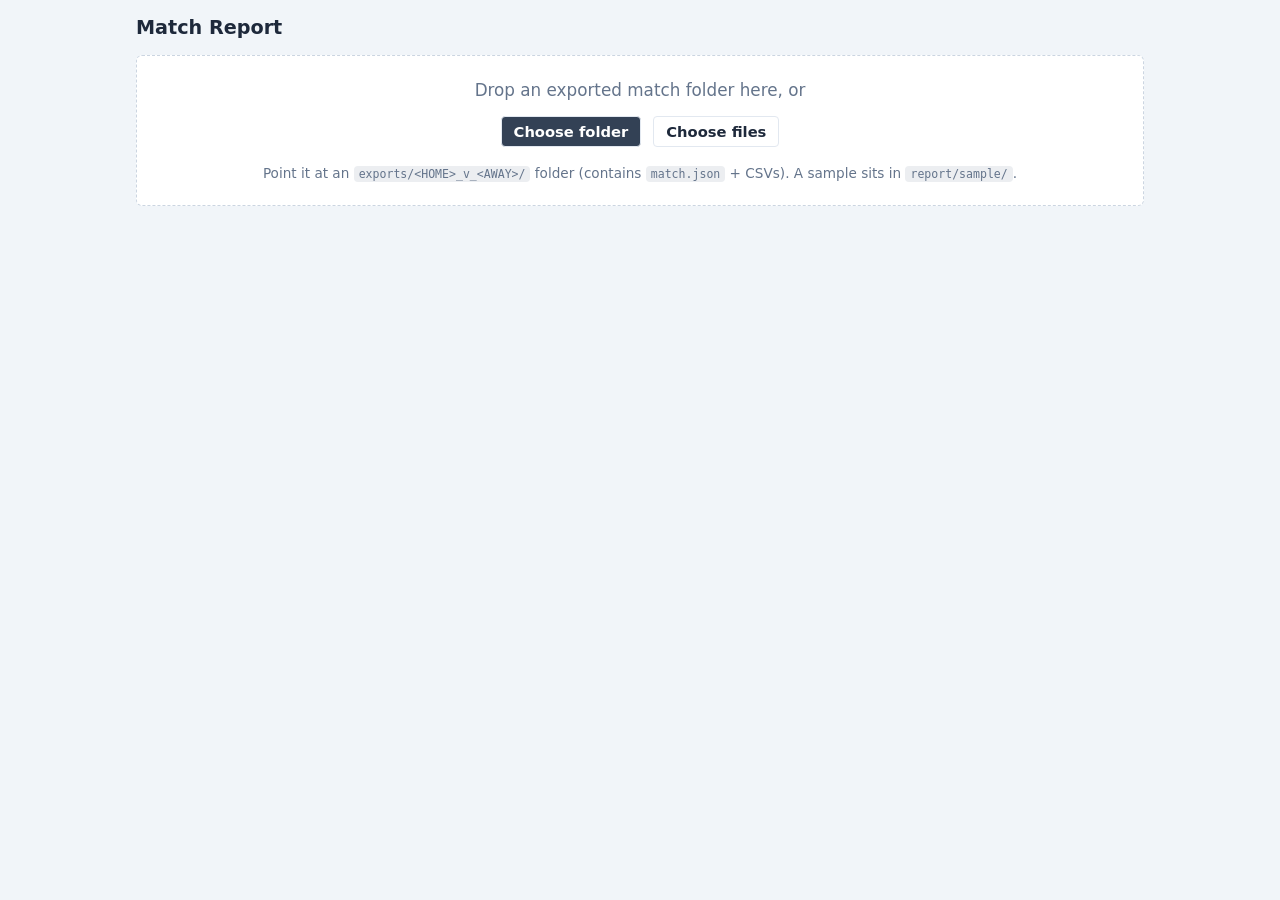
<file: report/index.html>
<!doctype html>
<html lang="en">
<head>
  <meta charset="utf-8">
  <meta name="viewport" content="width=device-width, initial-scale=1">
  <title>Match Report — tracer export viewer</title>
  <link rel="stylesheet" href="report.css">
</head>
<body>
  <main class="app">
    <h1 class="app-title">Match Report</h1>

    <section id="dropzone" class="dropzone">
      <p class="dz-lead">Drop an exported match folder here, or</p>
      <div class="dz-buttons">
        <label class="btn">Choose folder
          <input id="folderInput" type="file" webkitdirectory directory multiple hidden>
        </label>
        <label class="btn ghost">Choose files
          <input id="fileInput" type="file" multiple hidden>
        </label>
      </div>
      <p class="dz-hint">Point it at an <code>exports/&lt;HOME&gt;_v_&lt;AWAY&gt;/</code> folder
        (contains <code>match.json</code> + CSVs). A sample sits in <code>report/sample/</code>.</p>
    </section>

    <div id="error" class="error hidden"></div>
    <div id="report"></div>
    <button id="reset" class="btn ghost reset hidden">Load another export</button>
  </main>

  <script src="pitch.js"></script>
  <script src="momentum.js"></script>
  <script src="heatmap.js"></script>
  <script src="ingest.js"></script>
  <script src="views.js"></script>
  <script>
    (function () {
      var dropzone = document.getElementById("dropzone");
      var errorBox = document.getElementById("error");
      var reportEl = document.getElementById("report");
      var resetBtn = document.getElementById("reset");

      function showError(msg) {
        errorBox.textContent = "Couldn't read this export: " + msg;
        errorBox.classList.remove("hidden");
      }
      function load(fileList) {
        errorBox.classList.add("hidden");
        MR.ingest.run(fileList).then(function (model) {
          MR.views.render(model, reportEl);
          dropzone.classList.add("hidden");
          resetBtn.classList.remove("hidden");
        }).catch(function (e) { showError(e.message || String(e)); });
      }

      document.getElementById("folderInput").addEventListener("change", function (e) { if (e.target.files.length) load(e.target.files); });
      document.getElementById("fileInput").addEventListener("change", function (e) { if (e.target.files.length) load(e.target.files); });
      resetBtn.addEventListener("click", function () {
        reportEl.innerHTML = ""; errorBox.classList.add("hidden");
        resetBtn.classList.add("hidden"); dropzone.classList.remove("hidden");
      });

      // drag-drop, including a dropped folder (traverse webkitGetAsEntry)
      ["dragover", "dragenter"].forEach(function (ev) {
        dropzone.addEventListener(ev, function (e) { e.preventDefault(); dropzone.classList.add("over"); });
      });
      ["dragleave", "drop"].forEach(function (ev) {
        dropzone.addEventListener(ev, function (e) { e.preventDefault(); dropzone.classList.remove("over"); });
      });
      dropzone.addEventListener("drop", function (e) {
        var items = e.dataTransfer.items;
        if (items && items.length && items[0].webkitGetAsEntry) {
          var entries = [];
          for (var i = 0; i < items.length; i++) { var en = items[i].webkitGetAsEntry(); if (en) entries.push(en); }
          collectEntries(entries).then(function (files) {
            if (files.length) load(files); else showError("no readable files in the drop.");
          });
        } else if (e.dataTransfer.files.length) {
          load(e.dataTransfer.files);
        }
      });

      // Recursively read File objects from dropped entries. Sets webkitRelativePath
      // via file.path fallback so folder-name side detection still works.
      function collectEntries(entries) {
        var out = [];
        function walk(entry) {
          return new Promise(function (resolve) {
            if (entry.isFile) {
              entry.file(function (f) { try { f.path = entry.fullPath.replace(/^\//, ""); } catch (_) {} out.push(f); resolve(); });
            } else if (entry.isDirectory) {
              var reader = entry.createReader();
              reader.readEntries(function (children) {
                Promise.all(children.map(walk)).then(resolve);
              });
            } else resolve();
          });
        }
        return Promise.all(entries.map(walk)).then(function () { return out; });
      }
    })();
  </script>
</body>
</html>
</file>
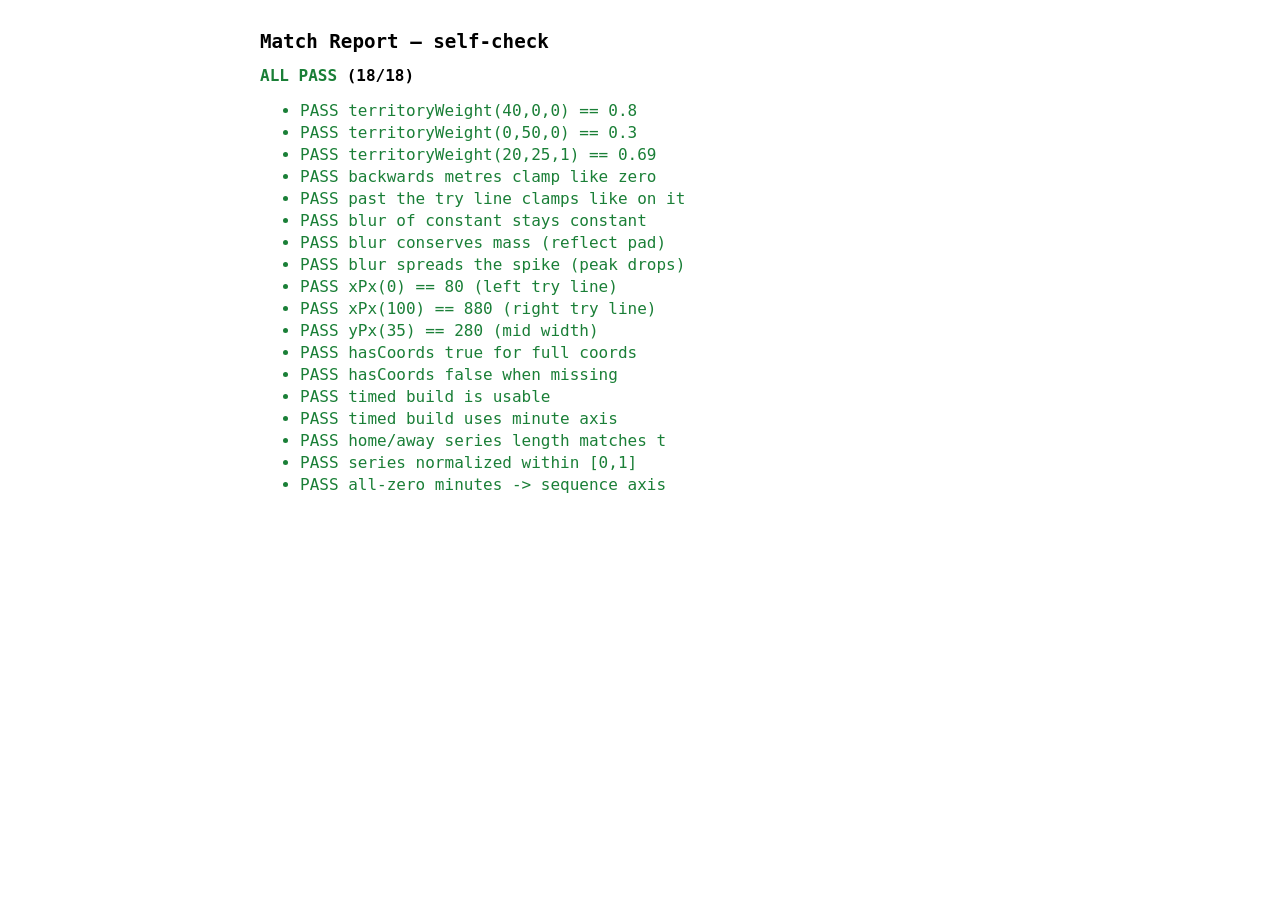
<file: report/selfcheck.html>
<!doctype html>
<html lang="en">
<head>
  <meta charset="utf-8">
  <title>Match Report — self-check</title>
  <style>
    body { font-family: ui-monospace, Consolas, monospace; max-width: 760px; margin: 30px auto; padding: 0 16px; }
    h1 { font-size: 1.2rem; }
    .pass { color: #1a7f37; } .fail { color: #b3261e; font-weight: 700; }
    #summary { font-weight: 700; margin: 12px 0; }
    li { margin: 3px 0; }
  </style>
</head>
<body>
  <h1>Match Report — self-check</h1>
  <div id="summary"></div>
  <ul id="out"></ul>

  <script src="pitch.js"></script>
  <script src="momentum.js"></script>
  <script>
    var out = document.getElementById("out"), pass = 0, fail = 0;
    function ok(name, cond) {
      var li = document.createElement("li");
      li.className = cond ? "pass" : "fail";
      li.textContent = (cond ? "PASS  " : "FAIL  ") + name;
      out.appendChild(li);
      cond ? pass++ : fail++;
      console.assert(cond, name);
    }
    function near(a, b, tol) { return Math.abs(a - b) <= (tol || 1e-6); }

    var M = window.MR;

    // territory weight (port of translators/rugby.py _territory_weight, origin 1.0)
    ok("territoryWeight(40,0,0) == 0.8", near(M.momentum.territoryWeight(40, 0, 0), 0.8));
    ok("territoryWeight(0,50,0) == 0.3", near(M.momentum.territoryWeight(0, 50, 0), 0.3));
    ok("territoryWeight(20,25,1) == 0.69", near(M.momentum.territoryWeight(20, 25, 1), 0.69));
    // metres are SIGNED in the export now; the clamp lives here, matching
    // translators/rugby.py. A possession that went backwards must weigh the
    // same as one that gained nothing, not less.
    ok("backwards metres clamp like zero",
       near(M.momentum.territoryWeight(-30, 50, 0), M.momentum.territoryWeight(0, 50, 0)));
    ok("past the try line clamps like on it",
       near(M.momentum.territoryWeight(10, -4, 0), M.momentum.territoryWeight(10, 0, 0)));

    // gaussian blur: conserves mass and leaves a constant unchanged
    var flat = [5, 5, 5, 5, 5, 5, 5, 5];
    var bf = M.momentum.gaussianBlur1d(flat, 3);
    ok("blur of constant stays constant", bf.every(function (v) { return near(v, 5, 1e-6); }));
    var spike = [0, 0, 0, 10, 0, 0, 0, 0];
    var bs = M.momentum.gaussianBlur1d(spike, 1.5);
    var sumIn = spike.reduce(function (a, b) { return a + b; }, 0);
    var sumOut = bs.reduce(function (a, b) { return a + b; }, 0);
    ok("blur conserves mass (reflect pad)", near(sumIn, sumOut, 1e-6));
    ok("blur spreads the spike (peak drops)", bs[3] < 10 && bs[3] > 0);

    // coordinate mapping (port of tracer/pitch.py xPx/yPx)
    ok("xPx(0) == 80 (left try line)", M.pitch.xPx(0) === 80);
    ok("xPx(100) == 880 (right try line)", M.pitch.xPx(100) === 880);
    ok("yPx(35) == 280 (mid width)", M.pitch.yPx(35) === 280);
    ok("hasCoords true for full coords", M.pitch.hasCoords({ start_x_m: 1, start_y_m: 2, end_x_m: 3, end_y_m: 4 }));
    ok("hasCoords false when missing", !M.pitch.hasCoords({ start_x_m: 1, start_y_m: 2, end_x_m: 3 }));

    // momentum timebase: real minutes -> 'minute'; all-zero -> 'sequence'
    var timed = [
      { type: "carry", team: "A", minute: 1, metres_gained: 30, end_metres_from_line: 20 },
      { type: "try", team: "A", minute: 2 },
      { type: "carry", team: "B", minute: 40, metres_gained: 10, end_metres_from_line: 60 },
      { type: "carry", team: "B", minute: 42, metres_gained: 15, end_metres_from_line: 40 }
    ];
    var mt = M.momentum.build(timed, "A", "B");
    ok("timed build is usable", mt.usable === true);
    ok("timed build uses minute axis", mt.timebase === "minute");
    ok("home/away series length matches t", mt.home.length === mt.t.length && mt.away.length === mt.t.length);
    ok("series normalized within [0,1]", mt.home.concat(mt.away).every(function (v) { return v >= 0 && v <= 1.0000001; }));

    var flatMin = timed.map(function (a) { var c = {}; for (var k in a) c[k] = a[k]; c.minute = 0; return c; });
    var mf = M.momentum.build(flatMin, "A", "B");
    ok("all-zero minutes -> sequence axis", mf.usable && mf.timebase === "sequence");

    document.getElementById("summary").innerHTML =
      (fail === 0 ? '<span class="pass">ALL PASS</span> ' : '<span class="fail">' + fail + ' FAILED</span> ') +
      "(" + pass + "/" + (pass + fail) + ")";
  </script>
</body>
</html>
</file>
<file: report/report.css>
/* Match Report — bright pitch look, lifted from Live Trace (tracer/app.py,
   config.py, canvas.py, pitch.py). Light chrome, green pitch, mono numerals. */
:root {
  --home: #d32f2f; --away: #1565c0;
  --carry: #ffd54f; --pass: #64b5f6; --kick: #ef5350;
  --grass: #2e7d3a;
  --bg: #f1f5f9; --panel: #ffffff; --ink: #1e293b; --muted: #64748b;
  --line: #e2e8f0; --accent: #334155;
  --mono: ui-monospace, "SFMono-Regular", "Consolas", monospace;
  --sans: system-ui, -apple-system, "Segoe UI", Roboto, sans-serif;
}
* { box-sizing: border-box; }
body { margin: 0; background: var(--bg); color: var(--ink); font-family: var(--sans); }
.app { max-width: 1040px; margin: 0 auto; padding: 12px 16px 40px; }
.app-title { font-size: 1.2rem; font-weight: 700; margin: 4px 0 16px; text-align: left; }
.hidden { display: none !important; }
code { font-family: var(--mono); background: #eceef1; padding: 1px 5px; border-radius: 4px; font-size: .85em; }

/* dropzone */
.dropzone {
  border: 1px dashed #cbd5e1; border-radius: 6px; background: var(--panel);
  padding: 24px 16px; text-align: center; transition: border-color .15s, background .15s;
}
.dropzone.over { border-color: var(--accent); background: #f0f7f1; }
.dz-lead { font-size: 1.05rem; margin: 0 0 16px; color: var(--muted); }
.dz-buttons { display: flex; gap: 12px; justify-content: center; }
.dz-hint { margin: 18px 0 0; color: var(--muted); font-size: .85rem; }
.btn {
  display: inline-block; cursor: pointer; border: 1px solid var(--line); background: var(--accent);
  color: #fff; padding: 6px 12px; border-radius: 4px; font-size: .92rem; font-weight: 600;
}
.btn.ghost { background: var(--panel); color: var(--ink); }
.btn:hover { filter: brightness(1.05); }
.reset { margin: 20px auto 0; display: block; }

.error {
  background: #fdecea; border: 1px solid #f5c2bd; color: #a1201a;
  padding: 12px 16px; border-radius: 4px; margin: 12px 0; font-size: .92rem;
}
.warn {
  background: #fff8e1; border: 1px solid #f3e0a0; color: #7a5b00;
  padding: 10px 14px; border-radius: 4px; margin: 0 0 16px; font-size: .82rem;
}

/* match header */
.match-head { text-align: left; margin-bottom: 18px; }
.teams { display: flex; align-items: center; justify-content: flex-start; gap: 14px; }
.chip {
  color: #fff; padding: 6px 16px; border-radius: 4px; font-weight: 700;
  font-size: 1.05rem;
}
.score { font-family: var(--mono); font-size: 2.4rem; font-weight: 700; font-variant-numeric: tabular-nums; }
.dash { color: var(--muted); font-size: 2rem; }
.sub { color: var(--muted); font-size: .85rem; margin-top: 4px; }

/* tabs */
.tabs { display: flex; gap: 6px; justify-content: flex-start; margin: 8px 0 18px; flex-wrap: wrap; }
.tabs button {
  border: 1px solid var(--line); background: var(--panel); color: var(--ink);
  padding: 6px 12px; border-radius: 4px; cursor: pointer; font-size: .9rem; font-weight: 600;
}
.tabs button.active { background: var(--accent); color: #fff; border-color: var(--accent); }

.view { background: var(--panel); border: 1px solid var(--line); border-radius: 6px; padding: 12px; }
.empty { color: var(--muted); text-align: center; padding: 32px 12px; font-size: .95rem; }

/* pitch */
.filters { display: flex; flex-wrap: wrap; align-items: center; gap: 10px 14px; margin-bottom: 12px; font-size: .85rem; }
.flabel { color: var(--muted); font-weight: 600; text-transform: uppercase; font-size: .72rem; letter-spacing: .5px; }
.tog { display: inline-flex; align-items: center; gap: 5px; cursor: pointer; }
.tog .sw { width: 14px; height: 4px; border-radius: 2px; display: inline-block; }
.pitch-holder { width: 100%; }
.pitch-svg { width: 100%; height: auto; display: block; border-radius: 8px; }

/* team comparison */
.cmp { display: flex; flex-direction: column; gap: 8px; }
.cmp-row { display: grid; grid-template-columns: 52px 1fr 52px; align-items: center; gap: 10px; }
.cmp-val { font-family: var(--mono); font-variant-numeric: tabular-nums; font-weight: 700; }
.cmp-row > .cmp-val:first-child { text-align: right; }
.cmp-bars { display: grid; grid-template-columns: 1fr auto 1fr; align-items: center; gap: 8px; }
.cmp-bar { height: 10px; border-radius: 5px; background: #eceef1; overflow: hidden; display: flex; }
.cmp-bar.left { justify-content: flex-end; }
.cmp-bar span { height: 100%; display: block; border-radius: 5px; }
.cmp-label { font-size: .8rem; color: var(--muted); min-width: 130px; text-align: center; }
.breakdown { display: grid; grid-template-columns: 1fr auto 1fr; gap: 10px; margin-top: 12px;
  padding-top: 10px; border-top: 1px solid var(--line); font-size: .82rem; color: var(--muted); }
.breakdown b { color: var(--ink); }
.breakdown span:last-child { text-align: right; }

/* player table */
.ptable { width: 100%; border-collapse: collapse; font-size: .9rem; }
.ptable th, .ptable td { padding: 8px 10px; text-align: right; border-bottom: 1px solid var(--line); }
.ptable th:first-child, .ptable td:first-child { text-align: left; }
.ptable th { cursor: pointer; color: var(--muted); font-size: .78rem; text-transform: uppercase; letter-spacing: .4px; user-select: none; }
.ptable th.sorted { color: var(--accent); }
.ptable td { font-variant-numeric: tabular-nums; font-family: var(--mono); }
.ptable td:first-child { font-family: var(--sans); }

/* heatmap */
.hm-controls { row-gap: 12px; }
.seg { display: inline-flex; border: 1px solid var(--line); border-radius: 4px; overflow: hidden; }
.seg button { border: 0; background: var(--panel); color: var(--ink); padding: 6px 12px; cursor: pointer;
  font-size: .85rem; border-left: 1px solid var(--line); }
.seg button:first-child { border-left: 0; }
.seg button.on { background: var(--accent); color: #fff; }
.hm-metric { border: 1px solid var(--line); border-radius: 4px; padding: 6px 10px; font-size: .85rem;
  background: var(--panel); color: var(--ink); }
.hm-band { vertical-align: middle; }
.hm-bandval { font-family: var(--mono); font-size: .8rem; color: var(--muted); min-width: 30px; }
.hm-none { text-align: center; color: var(--muted); font-size: .9rem; margin: 8px 0 0; }
.hm-legend { margin: 12px auto 0; max-width: 460px; }
.lg-bar { height: 12px; border-radius: 6px; border: 1px solid var(--line); }
.hm-legend .lg-ends { display: flex; justify-content: space-between; font-size: .78rem; color: var(--muted); margin-top: 4px; }

/* momentum */
.mom-svg { width: 100%; height: auto; display: block; background: #fafbfc; border-radius: 8px; }
.mom-svg .ax { fill: var(--muted); font-size: 11px; text-anchor: middle; font-family: var(--mono); }
.mom-note { color: var(--muted); font-size: .82rem; text-align: center; margin: 10px 0 0; }
</file>
